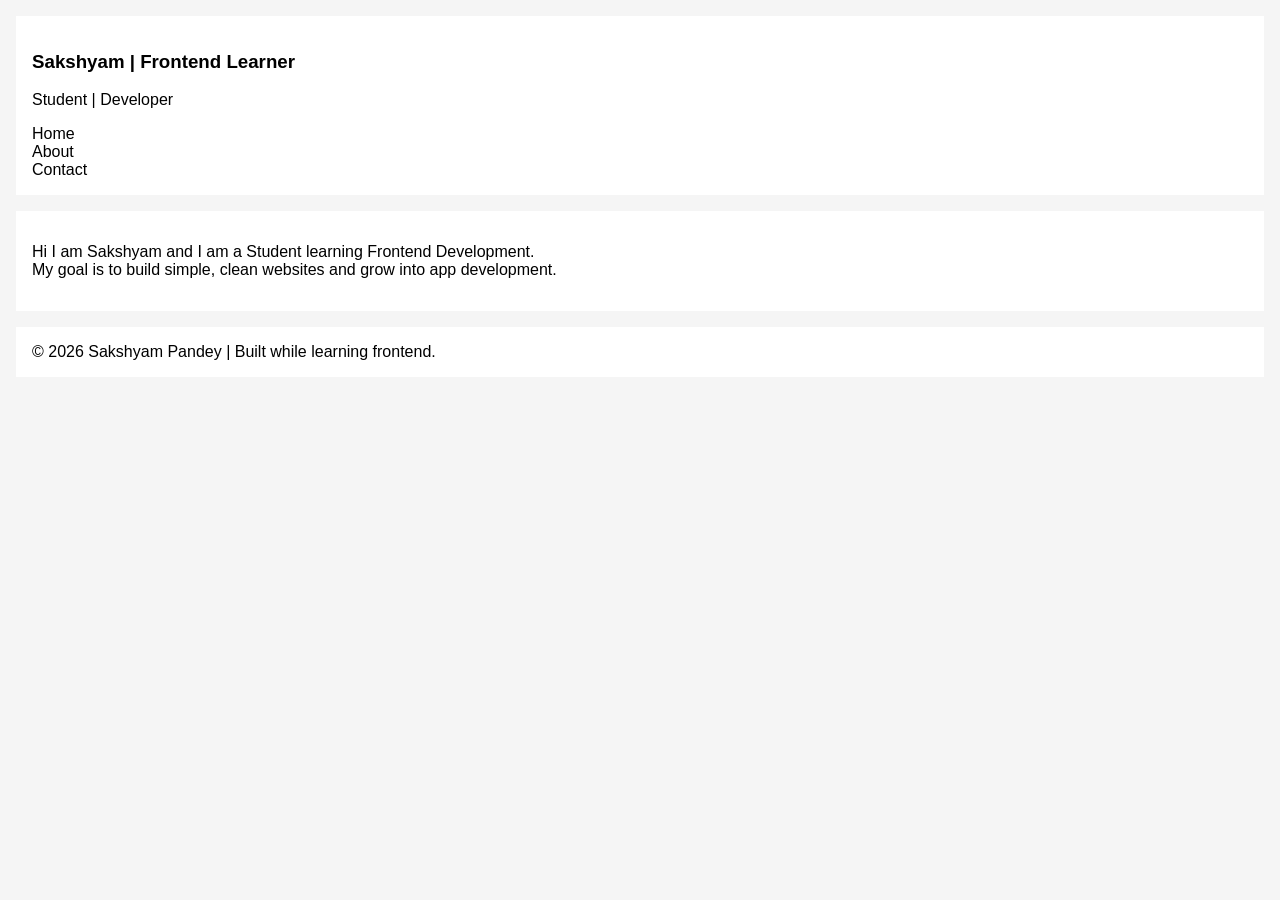
<file: index.html>
<!DOCTYPE html>
<html lang="en">
<head>
  <meta charset="UTF-8">
  <title> Home Page</title>
  <link rel="stylesheet" href="style.css">
</head>
<body>
  <header>
    <h3><strong> Sakshyam | Frontend Learner </strong></h3>
    <p> Student | Developer </p>
    <nav>
      <a href="index.html"> Home </a> <br>
      <a href="about.html"> About </a> <br>
      <a href="contact.html"> Contact </a>
    </nav>
  </header>
  <main>
    <p> Hi I am Sakshyam and I am a Student learning Frontend Development. <br>
    My goal is to build simple, clean websites and grow into app development. </p>
  </main>
  <footer>
    © 2026 Sakshyam Pandey | Built while learning frontend. 
  </footer>
</body>
</html>
</file>
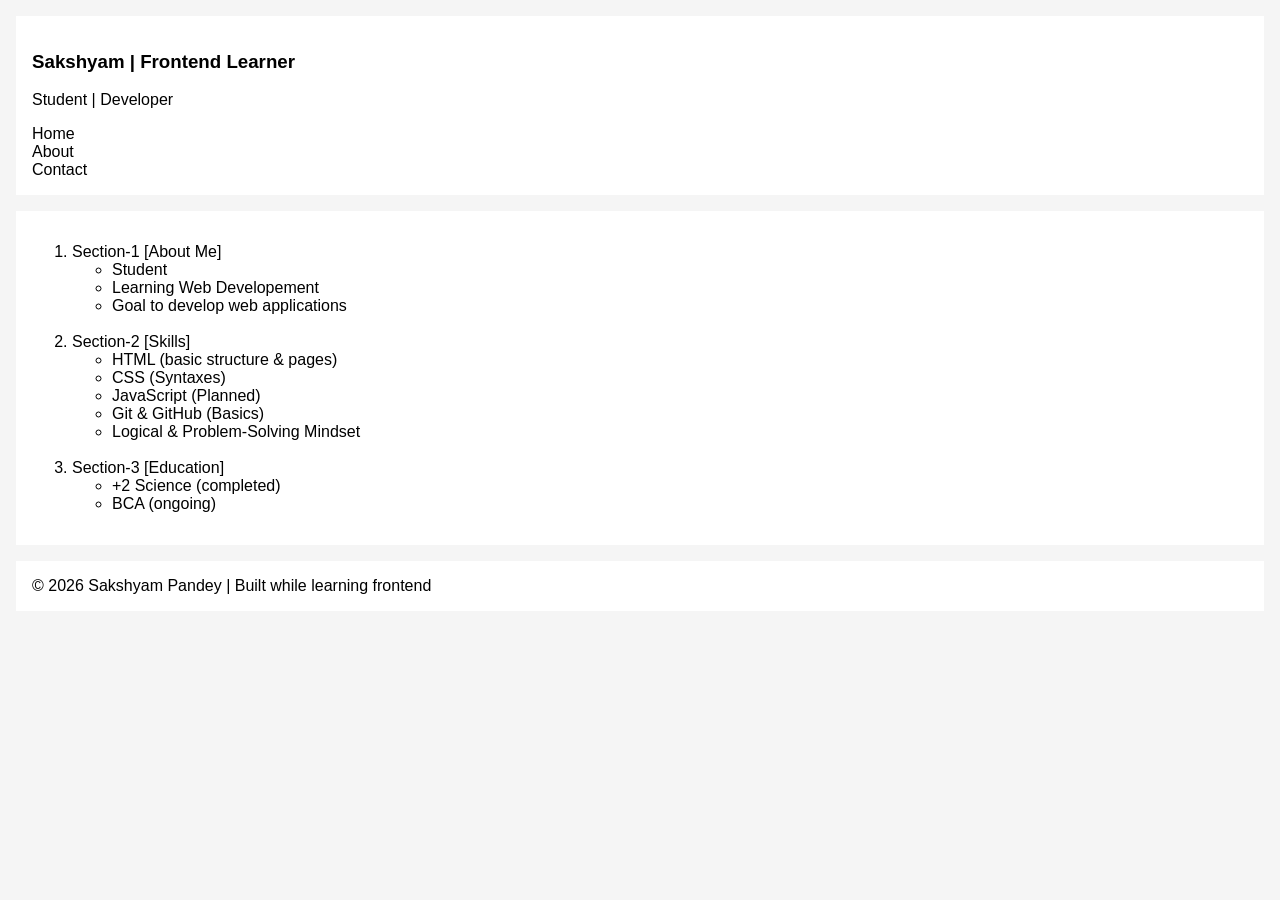
<file: about.html>
<!DOCTYPE html>
<html lang="en">
<head>
    <meta charset="UTF-8">
    <meta name="viewport" content="width=device-width, initial-scale=1.0">
    <title> About me Page</title>
    <link rel="stylesheet" href="style.css">
</head>
<body>
   <header>
    <h3><strong> Sakshyam | Frontend Learner </strong></h3>
    <p> Student | Developer </p>
    <nav>
      <a href="index.html"> Home </a> <br>
      <a href="about.html"> About </a> <br>
      <a href="contact.html"> Contact </a>
    </nav>
  </header>
    <main> 
      <ol>
        <li>Section-1 [About Me]</li>
          <ul>
            <li>Student </li>
            <li>Learning Web Developement </li>
            <li> Goal to develop web applications</li>
          </ul> <br>
        <li>Section-2 [Skills] </li>
          <ul>
            <li> HTML (basic structure & pages)</li>
            <li> CSS (Syntaxes)</li>
            <li> JavaScript (Planned)</li>
            <li> Git & GitHub (Basics)</li>
            <li> Logical & Problem-Solving Mindset </li>
          </ul> <br>
        <li>Section-3 [Education]</li>
          <ul>
            <li> +2 Science (completed)</li>
            <li> BCA (ongoing) </li>
          </ul>
      </ol>
    </main>
  <footer>
    © 2026 Sakshyam Pandey | Built while learning frontend 
  </footer>
</body>
</html>
</file>
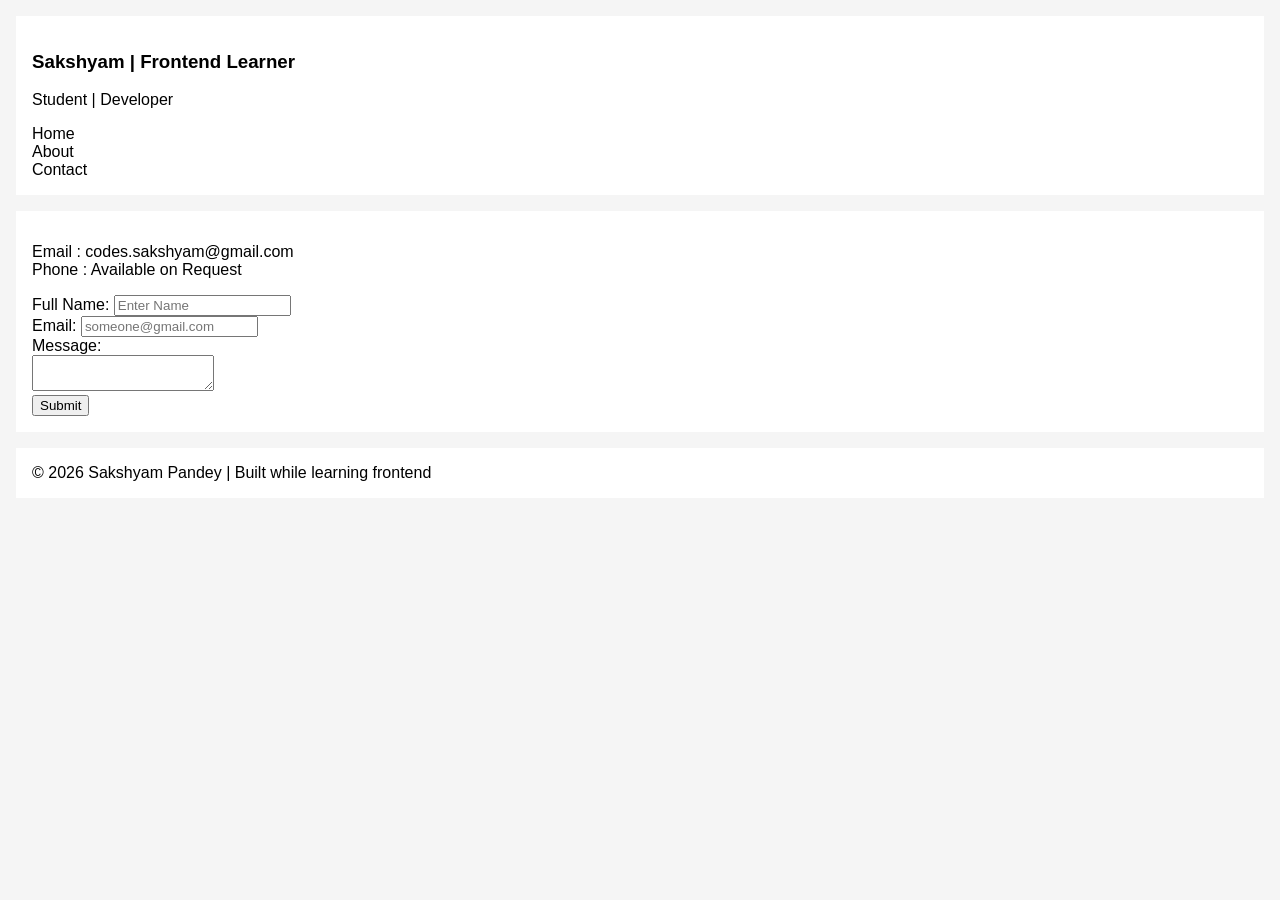
<file: contact.html>
<!DOCTYPE html>
<html lang="en">
<head>
    <meta charset="UTF-8">
    <meta name="viewport" content="width=device-width, initial-scale=1.0">
    <title> Contact Page</title>
    <link rel="stylesheet" href="style.css">
</head>
<body>
     <header>
    <h3><strong> Sakshyam | Frontend Learner </strong></h3>
    <p> Student | Developer </p>
    <nav>
      <a href="index.html"> Home </a> <br>
      <a href="about.html"> About </a> <br>
      <a href="contact.html"> Contact </a>
    </nav>
  </header>
  <main>
    <p>
       Email : codes.sakshyam@gmail.com <br>
       Phone : Available on Request 
    </p>

    <form>
        Full Name: <input type="text" placeholder="Enter Name"> <br>
        Email: <input type ="email" placeholder="someone@gmail.com"> <br>
        Message: <br>
        <textarea name="Message" placeholder="Enter your message.">
        </textarea> <br>
        <input type="submit">
    </form>
  </main>
  <footer>
    © 2026 Sakshyam Pandey | Built while learning frontend 
  </footer>
</body>
</html>
</file>
<file: style.css>
body {
  font-family: Arial, sans-serif;
  background-color: #f5f5f5;
  margin: 0;
  padding: 0;
}

header, main, footer {
  background-color: white;
  margin: 16px;
  padding: 16px;
}

nav a {
  text-decoration: none;
  color: black;
  margin-right: 8px;
}
</file>
